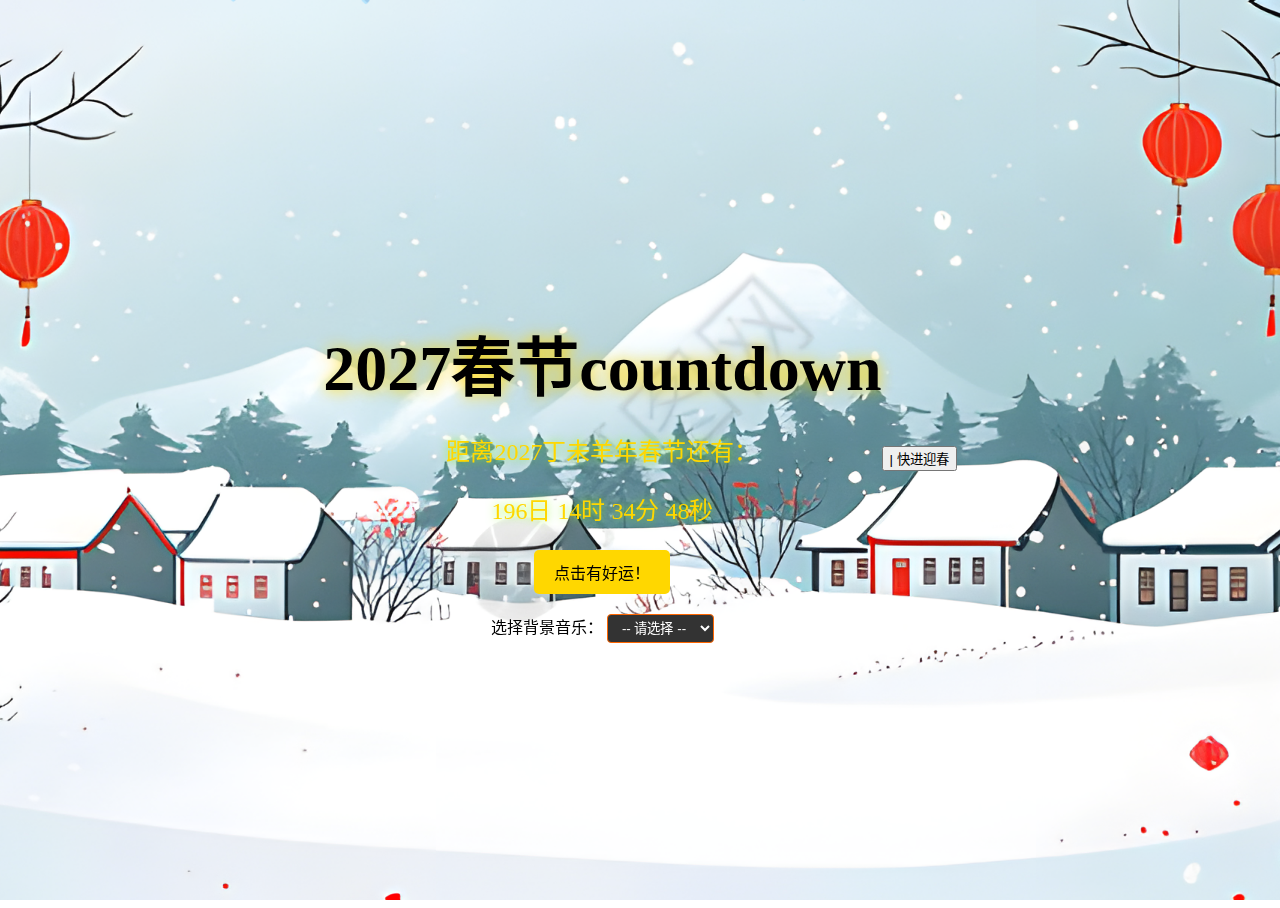
<file: index.html>
<!DOCTYPE html>
<html lang="zh-CN">
<head>
  <meta charset="UTF-8" />
  <meta name="viewport" content="width=device-width, initial-scale=1.0"/>




  <title>2026春节</title>
<meta property="og:title" content="2027马年新春祝福">
<meta property="og:description" content="点击查看我的专属新年贺卡 🎇">
    <meta property="og:image" content="https://zyznihao.github.io/2026-/image1.png">
<meta property="og:url" content="https://yourname.github.io/2026-ma-nian/">

    <!-- 微信专用 -->
   <meta itemprop="name" content="2027春节倒计时">
  <meta itemprop="description" content="迎接2027年春节，精美倒计时网页">
  <meta itemprop="image" content="https://zyznihao.github.io/2026-/image1.png">
  <link rel="stylesheet" href="public/style.css" />
  <script src="https://res.wx.qq.com/open/js/jweixin-1.6.0.js"></script>
</head>
<body>
  <!-- 主内容-->
  <audio id="sound" preload="auto"></audio>
  <div class="container">
    <!--    倒计时-->
    <h1>2027春节countdown</h1>
    <div id="countdown">加载中……</div>

    <!--    文字弹跳-->
    <button id="Btn">点击有好运！</button>
    <div id="blessing" class="blessing"></div>

    <!-- 音频 -->
    <div class="music-control">
      <audio  id="music" loop></audio>
      <label for="music-select">选择背景音乐：</label>
      <select id="music-select">
        <option value="">-- 请选择 --</option>
        <option value="song1.m4a">一路生花</option>
        <option value="public/song1.m4a">迎春</option>
      </select>
    </div>
  </div>

<div id="text-fireworks"></div>
  <!-- 上部雪花 -->
 <div id="snow"></div>
  <!--  烟火点按-->
 <canvas id="fireworks-canvas" style="
  position: fixed;
  top: 0;
  left: 0;
  width: 100%;
  height: 100%;
  pointer-events: none;
  z-index: 5;
"></canvas>
<button id="speed" class="ignite-btn">
  <span class="fuse">|</span>
  <span class="label">快进迎春</span>
</button>
  <script src="public/script.js"></script>
</body>
</html>
</file>
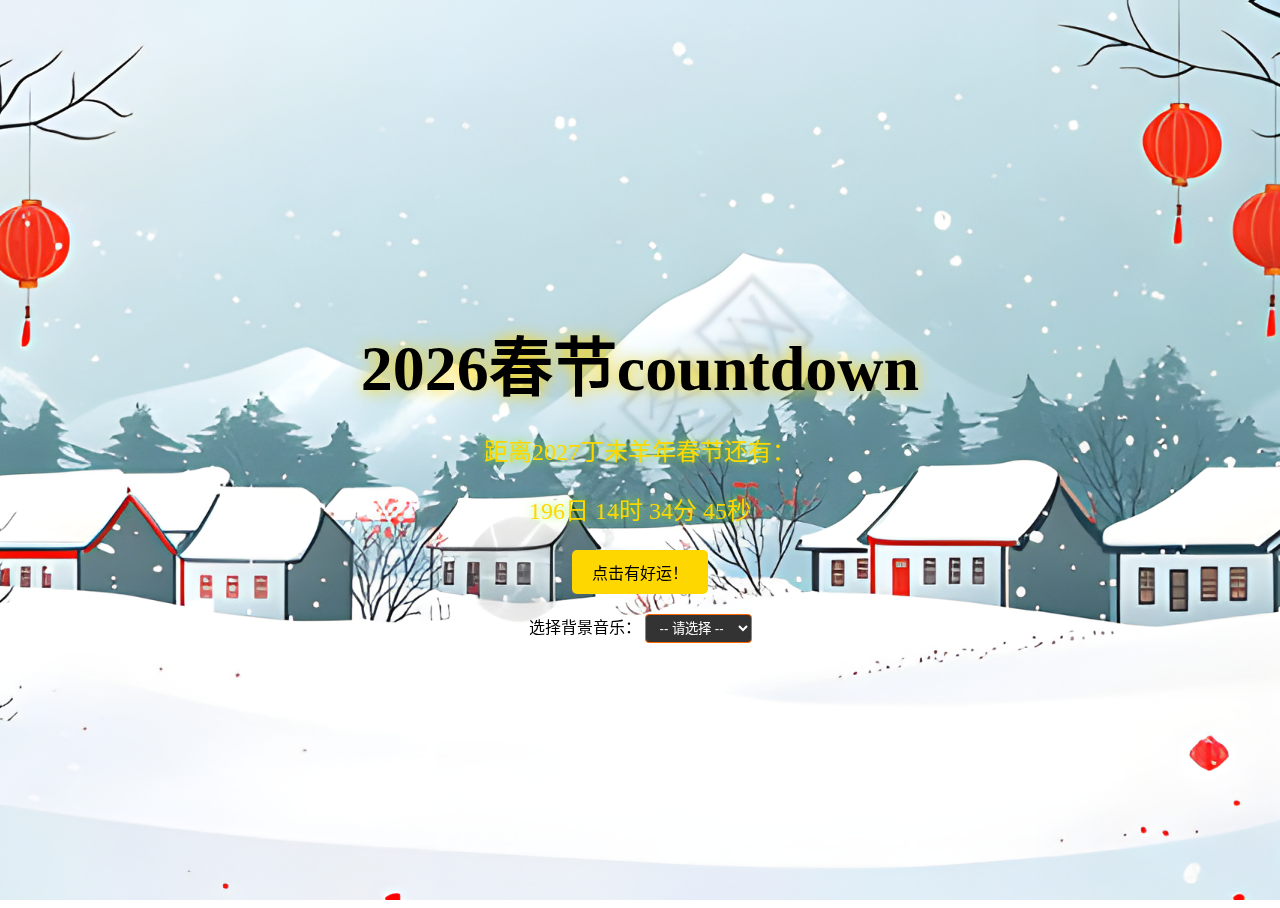
<file: public/index.html>
<!DOCTYPE html>
<html lang="zh-CN">
<head>
  <meta charset="UTF-8" />
  <meta name="viewport" content="width=device-width, initial-scale=1.0"/>
    <meta property="og:image" content="https://yourname.github.io/2026-ma-nian/QQ_1770044304663.png">
<meta property="og:url" content="https://yourname.github.io/2026-ma-nian/">
<meta property="og:title" content="2026马年新春祝福">
<meta property="og:description" content="点击查看我的专属新年贺卡 🎇">
  <title>2026春节倒计时</title>
  <link rel="stylesheet" href="style.css" />
  <script src="https://res.wx.qq.com/open/js/jweixin-1.6.0.js"></script>
</head>
<body>
  <!-- 主内容-->
  <audio id="sound" preload="auto"></audio>
  <div class="container">
    <!--    倒计时-->
    <h1>2026春节countdown</h1>
    <div id="countdown">加载中……</div>

    <!--    文字弹跳-->
    <button id="Btn">点击有好运！</button>
    <div id="blessing" class="blessing"></div>

    <!-- 音频 -->
    <div class="music-control">
      <audio  id="music" loop></audio>
      <label for="music-select">选择背景音乐：</label>
      <select id="music-select">
        <option value="">-- 请选择 --</option>
        <option value="song1.m4a">一路生花</option>
        <option value="song2.m4a">迎春</option>
      </select>
    </div>
  </div>
<div id="text-fireworks"></div>
  <!-- 上部雪花 -->
 <div id="snow"></div>
  <!--  烟火点按-->
 <canvas id="fireworks-canvas" style="
  position: fixed;
  top: 0;
  left: 0;
  width: 100%;
  height: 100%;
  pointer-events: none;
  z-index: 5;
"></canvas>

  <script src="script.js"></script>
</body>
</html>
</file>
<file: public/style.css>
html {
  overflow: hidden;
  height: 100%;
}
body {
   background-image:url('image2.png');
  background-size: cover;
  background-position: center center;
  background-repeat: no-repeat;


  font-family: "华文行楷", STXingkai, serif;
  display: flex;
  justify-content: center;
  align-items: center;
  min-height: 100vh;
  text-align: center;
  overflow: hidden;/* 防止雪花溢出横向滚动 */
  height: 100%;
  margin: 0
  animation: breatheBg 10s ease-in-out infinite alternate;
}
/* 确保主内容位置层次 */
.container {
  z-index: 10;
}
h1 {
  font-size: clamp(2rem, 8vw, 4rem); /* 响应式标题 */
  text-shadow: 0 0 15px rgba(255, 215, 0, 0.9);
  margin-bottom: 20px;
}

/*倒计时和祝福语*/
#countdown{
  font-size: clamp(1rem, 4vw, 1.5rem);
  margin: 15px 0;
   color: 	#FFD700;
  text-shadow: 0 0 10px rgba(124, 252, 0, 0.7); /* 添加发光效果，*/
}
#blessing {
  font-size: clamp(1rem, 4vw, 1.5rem);
  margin: 15px 0;
   color: 	#DC143C;
  text-shadow: 0 0 10px rgba(124, 252, 0, 0.7); /* 添加发光效果，*/
}
button#Btn {
  /* 如果没有定义颜色，添加一个 */
  color: #000; /* 或其他深色 */
  background-color: #FFD700; /* 使用金色背景 */
  border: none;
  padding: 10px 20px;
  font-size: 1rem;
  font-family: inherit; /* 继承body的字体 */
  cursor: pointer;
  border-radius: 5px;
  text-shadow: none; /* 按钮上去文字阴影 */
}
/*1.祝福语基础样式*/
.blessing {
position: relative;
    color: #DC143C;
  text-shadow: 0 0 10px rgba(255, 204, 0, 0.7); /* 发光效果 */
  opacity: 0; /* 初始状态：完全透明（看不见） */
  transform: scale(0.8) translateY(20px); /* 初始状态：缩小到80%，并且在下方20px处 */
  transition: none;
}
/* 激活动画 */

.blessing.animate {
    color: red;
  animation: floatIn 1s ease-out forwards;
}
/*动画floatIn定义*/
@keyframes floatIn {
  to { /* 'to' 等同于 '100%'，意思是动画结束时的状态 */
    opacity: 1; /* 变成完全不透明（完全可见） */
    transform: scale(1) translateY(0); /* 恢复到正常大小，并移动到原始位置 */
  }
}

/*2.背景音乐控制样式*/
.music-control {
  margin-top: 20px;
  font-size: 1rem;
}
.music-control select {
  background: #333;
  color: white;
  border: 1px solid #ff6600;
  padding: 5px 10px;
  border-radius: 4px;
}

/*3.单雪花样式定义 */
.snowflake {
  position: absolute; /* 脱离文档流，可以自由定位 */
  top: -50px; /* 初始位置在屏幕上方50px（准备开始下落）*/
  color: white;
  font-size: 1.2rem;
  opacity: 0.85;
  pointer-events: none; /* 雪花不会挡住你点击页面其他地方 */
  user-select: none; /* 不能选中雪花 */
  z-index: 1; /* 层级很低，确保在内容后面 */
}
/*动画雪花飘落*/
@keyframes snowfall {
  0% {
    transform: translateY(0) translateX(0);
    opacity: 0;
  }
  10% {
    opacity: 1;
  }
  50% {
    transform: translateY(50vh) translateX(calc(var(--drift, 0) * 1px));
  }
  100% {
    transform: translateY(100vh) translateX(calc(var(--drift, 0) * 2px));
    opacity: 0;
  }
}

/* 流星划过动画 */
.starfall {
  position: absolute;
  top: -20px; /* 从屏幕上方外开始 */
  color: white;
  font-size: 1.2rem;
  opacity: 0;
  pointer-events: none;
  user-select: none;
  z-index: 1;
  /* 确保初始无偏移 */
  transform: translateX(0) translateY(0);
}
@keyframes star-animation {
  0% {
    opacity: 0;
    transform: translateX(0) translateY(0);
  }
  10% {
    opacity: 1;
  }
  100% {
    /* 向左下移动：X 负值（左），Y 正值（下） */
    opacity: 0;
    transform:
      translateX(calc(-100vw - 100px))
      translateY(calc(100vh + 100px));
  }
}


/* 点按光晕 */
.ripple {
  position: fixed;
  border-radius: 50%;
  background: rgba(255, 255, 255, 0.4);
  transform: translate(-50%, -50%);
  pointer-events: none;
  z-index: 100;
  animation: rippleEffect 0.6s linear;
}
@keyframes rippleEffect {
  to {
    width: 4px;
    height: 4px;
    opacity: 0;
  }
}

/*页面光晕*/
@keyframes breatheBg {
  from {
    filter: brightness(1) saturate(1);
  }
  to {
    filter: brightness(1.05) saturate(1.1);
  }
}


/* 竖排文字烟花弹幕容器 */
#text-fireworks {
  position: fixed;
  bottom: 0;
  left: 0;
  width: 100%;
  height: 0;
  pointer-events: none;
  z-index: 999;
}

/* 找到这段CSS并替换 */
/* 单个竖排文字烟花 */
.text-firework {
  position: absolute;
  bottom: -100px; /* 起始在视窗外 */
  color: 	#DC143C;
  font-size: clamp(1rem, 3vw, 1.8rem);
  font-family: "华文行楷", STXingkai, serif;
  writing-mode: vertical-rl; /* 竖排文字 */
  text-orientation: mixed;
  opacity: 0;
  /* 移除了 white-space: nowrap; 如果字符间需要更紧密可以保留，但通常竖排不需要 */
  text-shadow: 0 0 8px currentColor; /* 发光效果，很好 */
  /* 初始滤镜改为无模糊 */
  filter: blur(0);
  animation: riseAndFade 3s cubic-bezier(0.2, 0.8, 0.3, 1) forwards;
}

/* 修改动画关键帧 */
@keyframes riseAndFade {
  0% {
    transform: translateY(0);
    opacity: 0;
    /* 去掉起始的 blur */
    filter: blur(0);
  }
  10% {
    opacity: 1;
    filter: blur(0); /* 确保清晰进入 */
  }
  /* 可以在中间阶段加入轻微模糊模拟拖尾，可选 */
  /*
  40% {
    filter: blur(0.5px);
  }
  */
  80% {
    opacity: 0.7;
    /* 可以考虑在此阶段或之后加入模糊以模拟消失 */
    /* filter: blur(1px); */
  }
  100% {
    transform: translateY(-100vh);
    opacity: 0;
    /* 结束时可以有模糊，因为本身透明度也为0了 */
    /* filter: blur(2px); */
    /* 为了清晰度，结束时也保持无模糊 */
     filter: blur(0);
  }
}

.animate11 {
position: absolute;
  top: 50%;
  left: 50%;
  transform: translate(-50%, -50%);
  font-size: 6em;
  color: red;
  z-index: 100;
  text-shadow: 0 0 10px rgba(255, 204, 0, 0.7); /* 发光效果 */
}

.animate12 {
  position: absolute;
  top: 50%;
  left: 50%;
  /* 合并所有 transform 效果到一行 */
  transform: translate(-50%, -50%) scale(0.3) translateY(30px);
  font-size: 6em;
  color: red;
  z-index: 100;
  text-shadow: 0 0 10px rgba(255, 204, 0, 0.7);
  opacity: 0; /* 初始透明 */
}

.animate12.animate13 {
  animation: floatIn 3s cubic-bezier(0.68, -0.55, 0.27, 1.55) forwards;
}

@keyframes floatIn {
  to {
    opacity: 1;
    /* 保持居中，恢复大小，向上移动（负值） */
    transform: translate(-50%, -50%) scale(1) translateY(-150px);
  }
}
</file>
